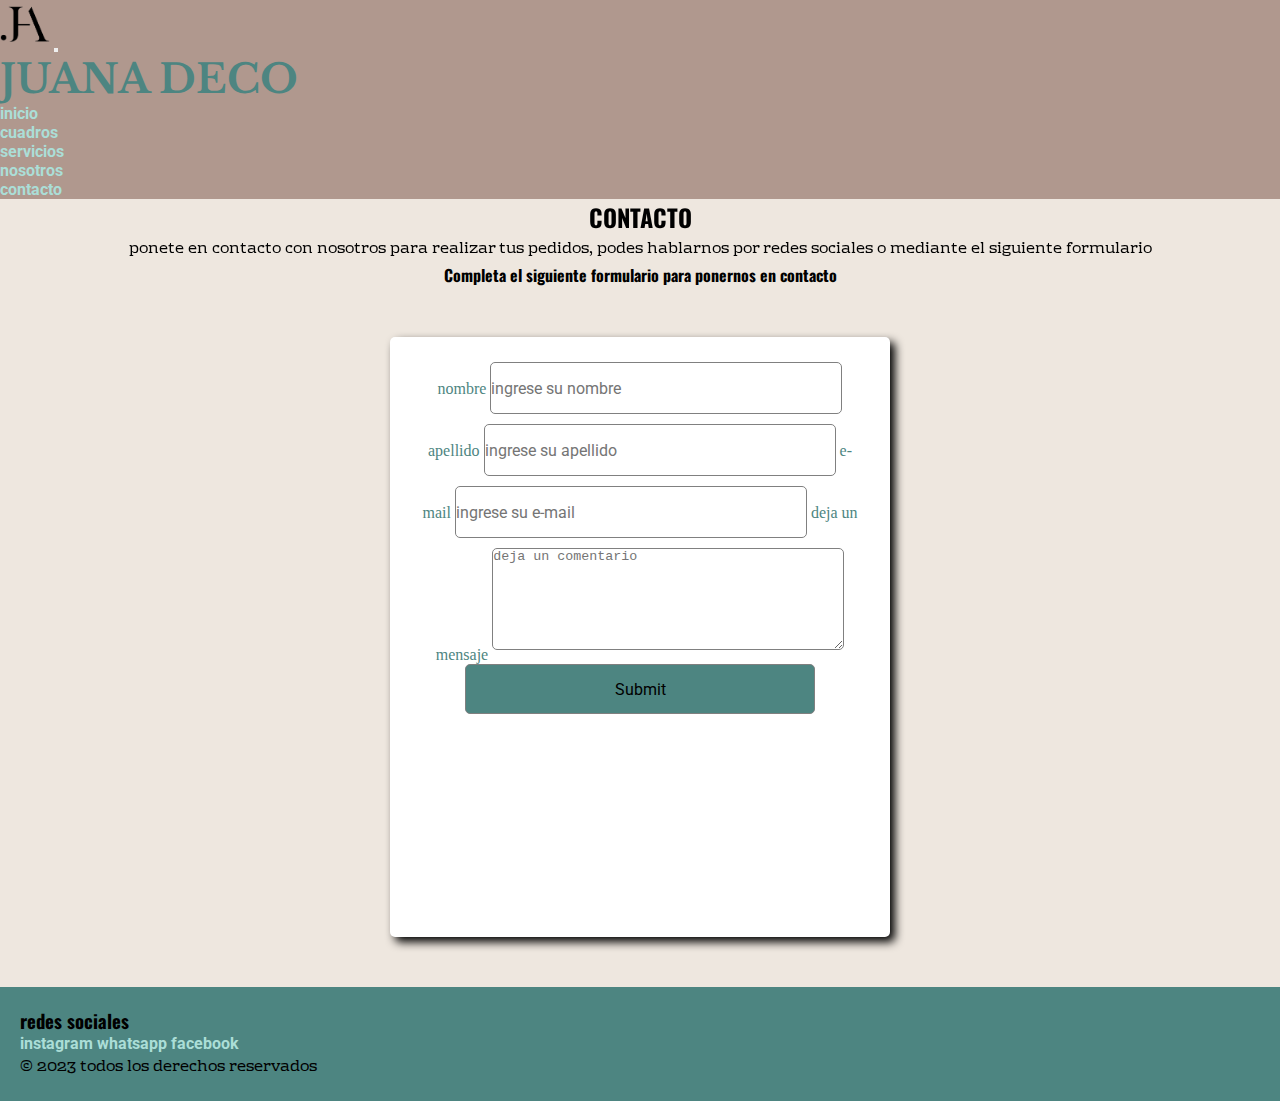
<file: html/contacto.html>
<!DOCTYPE html>
<html lang="es">

<head>
    <meta charset="UTF-8">
    <meta http-equiv="X-UA-Compatible" content="IE=edge">
    <meta name="viewport" content="width=device-width, initial-scale=1.0">
    <title>Contacto | Juana Deco</title>
    <link href="https://unpkg.com/aos@2.3.1/dist/aos.css" rel="stylesheet">
    <link href="https://cdn.jsdelivr.net/npm/bootstrap@5.3.0-alpha1/dist/css/bootstrap.min.css" rel="stylesheet"
        integrity="sha384-GLhlTQ8iRABdZLl6O3oVMWSktQOp6b7In1Zl3/Jr59b6EGGoI1aFkw7cmDA6j6gD" crossorigin="anonymous">
    <link rel="stylesheet" href="../css/estilo.css">
    <meta name="description" content="somos juana's deco, nos dedicamos a darle un lado creativo a tu hogar">
    <link rel="icon" href="../imagenes/favicon.png">
</head>

<body>
    <header class="navbar navbar-expand-lg">
        <div class="container-fluid">
            <a class="navbar-brand" href="../index.html"><img class="logo" src="../imagenes/logoJuana.png"
                    alt="logo"></a>
            <button class="navbar-toggler" type="button" data-bs-toggle="collapse" data-bs-target="#navbarNav"
                aria-controls="navbarNav" aria-expanded="false" aria-label="Toggle navigation">
                <span class="navbar-toggler-icon"></span>
            </button>
            <h1>juana deco</h1>
            <nav class="collapse navbar-collapse" id="navbarNav">
                <ul class="navbar-nav ms-auto">
                    <li class="nav-item">
                        <a class="nav-link colorLink" aria-current="page" href="../index.html">inicio</a>
                    </li>
                    <li class="nav-item">
                        <a class="nav-link colorLink" href="cuadros.html">cuadros</a>
                    </li>
                    <li class="nav-item">
                        <a class="nav-link colorLink" href="servicios.html">servicios</a>
                    </li>
                    <li class="nav-item">
                        <a class="nav-link colorLink" href="nosotros.html">nosotros</a>
                    </li>
                    <li class="nav-item">
                        <a class="nav-link active colorLink" href="contacto.html">contacto</a>
                    </li>
                </ul>
            </nav>
        </div>
    </header>
 
    <main>
        <h2 data-aos="fade-up-right">Contacto</h2>
        <p data-aos="fade-right">ponete en contacto con nosotros para realizar tus pedidos, podes hablarnos por redes sociales o mediante el siguiente formulario</p>

        <h4>Completa el siguiente formulario para ponernos en contacto</h4>
    </main>

    <!-- formulario -->
    <section>
        <form class="formulario">
            <label for="nombre">nombre</label>
            <input type="text" id="nombre" placeholder="ingrese su nombre"/>

            <label for="apellido">apellido</label>
            <input type="text" id="apellido" placeholder="ingrese su apellido"/>

            <label for="e-mail">e-mail</label>
            <input type="email" id="e-mail" placeholder="ingrese su e-mail"/>

            <label for="comentario" class="dejaComentario"> deja un mensaje</label>
            <textarea name="" id="comentario" cols="30" rows="5" placeholder="deja un comentario"></textarea>

            <input class="botonEnviar" type="submit" />
        </form>
    </section>
    <!-- footer -->
    <footer class="footer">
        <h3 class="lead ">redes sociales</h3>
        <div>
            <a class="redes" href="https://www.instagram.com/decodeambientes.juana/?next=%2F" target="_blank">instagram</a>
            <a class="redes" href="https://wa.me/+5491165065649" target="_blank">whatsapp</a>
            <a class="redes" href="https://www.facebook.com/profile.php?id=100090349388622" target="_blank">facebook</a>
        </div>
        <p> &copy; 2023 todos los derechos reservados</p>
    </footer>

    <script src="https://cdn.jsdelivr.net/npm/bootstrap@5.3.0-alpha1/dist/js/bootstrap.bundle.min.js"
        integrity="sha384-w76AqPfDkMBDXo30jS1Sgez6pr3x5MlQ1ZAGC+nuZB+EYdgRZgiwxhTBTkF7CXvN"
        crossorigin="anonymous"></script>
    <script src="https://unpkg.com/aos@2.3.1/dist/aos.js"></script>
    <script>
        AOS.init();
    </script>

</body>

</html>
</file>
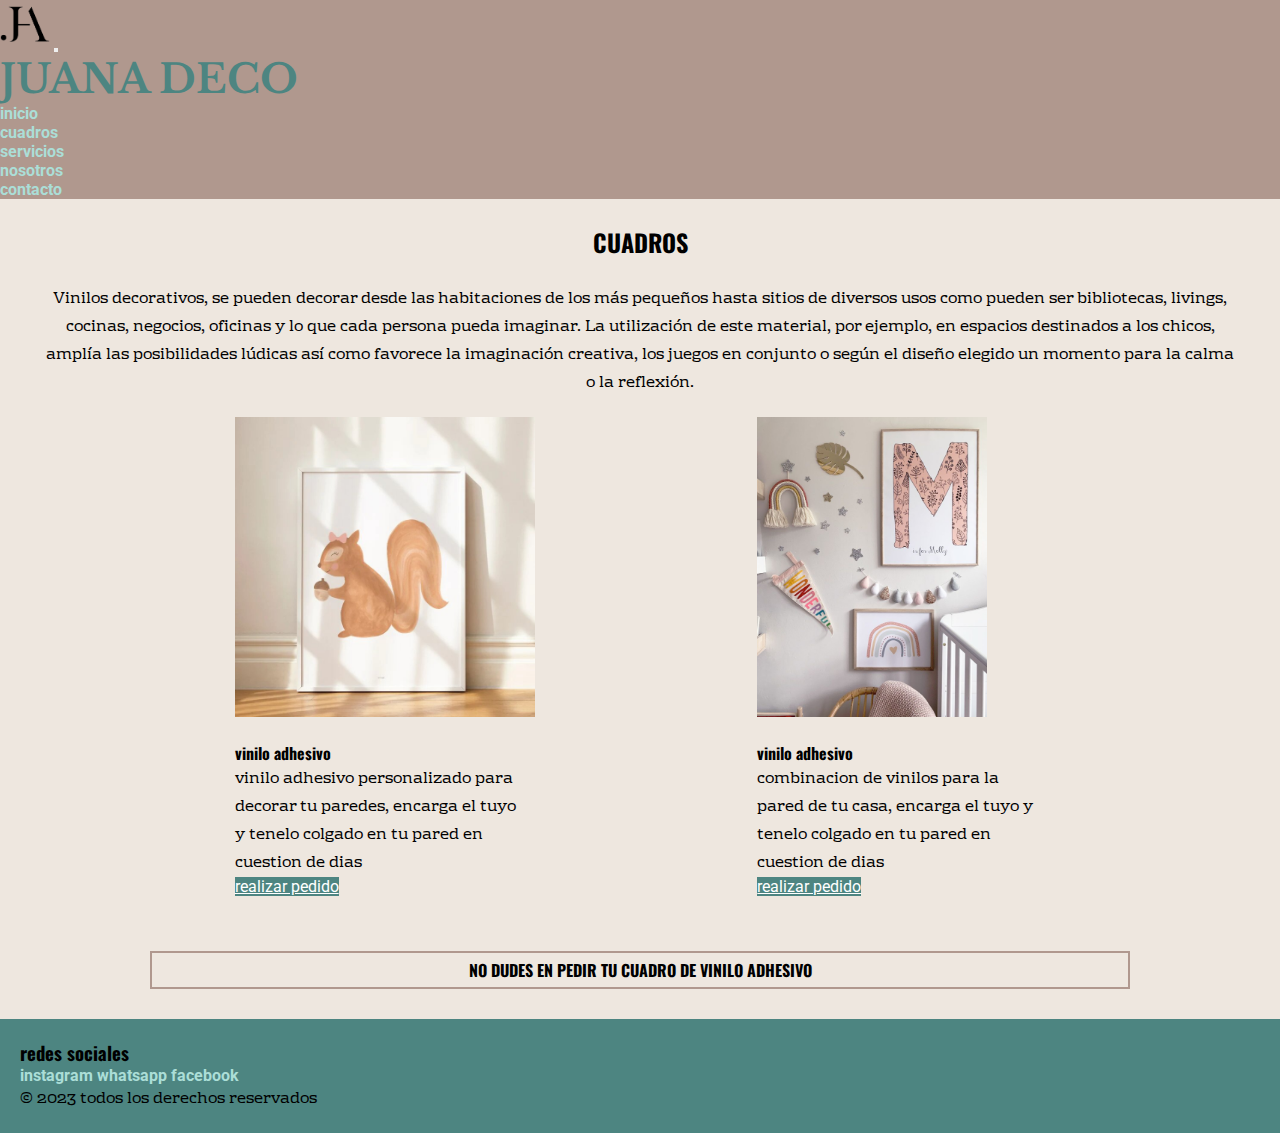
<file: html/cuadros.html>
<!DOCTYPE html>
<html lang="es">

<head>
    <meta charset="UTF-8">
    <meta http-equiv="X-UA-Compatible" content="IE=edge">
    <meta name="viewport" content="width=device-width, initial-scale=1.0">
    <title>Cuadros | Juana Deco</title>
    <link href="https://unpkg.com/aos@2.3.1/dist/aos.css" rel="stylesheet">
    <link href="https://cdn.jsdelivr.net/npm/bootstrap@5.3.0-alpha1/dist/css/bootstrap.min.css" rel="stylesheet"
        integrity="sha384-GLhlTQ8iRABdZLl6O3oVMWSktQOp6b7In1Zl3/Jr59b6EGGoI1aFkw7cmDA6j6gD" crossorigin="anonymous">
    <link rel="stylesheet" href="../css/estilo.css">
    <meta name="description" content="somos juana's deco, y ofrecemos cuadros para cada rincon de tu hogar">
    <link rel="icon" href="../imagenes/favicon.png">
</head>

<body>

    <header class="navbar navbar-expand-lg">
        <div class="container-fluid">
            <a class="navbar-brand" href="../index.html"><img class="logo" src="../imagenes/logoJuana.png"
                    alt="logo"></a>
            <button class="navbar-toggler" type="button" data-bs-toggle="collapse" data-bs-target="#navbarNav"
                aria-controls="navbarNav" aria-expanded="false" aria-label="Toggle navigation">
                <span class="navbar-toggler-icon"></span>
            </button>
            <h1>juana deco</h1>
            <nav class="collapse navbar-collapse" id="navbarNav">
                <ul class="navbar-nav ms-auto">
                    <li class="nav-item">
                        <a class="nav-link colorLink" aria-current="page" href="../index.html">inicio</a>
                    </li>
                    <li class="nav-item">
                        <a class="nav-link active colorLink" href="cuadros.html">cuadros</a>
                    </li>
                    <li class="nav-item">
                        <a class="nav-link colorLink" href="servicios.html">servicios</a>
                    </li>
                    <li class="nav-item">
                        <a class="nav-link colorLink" href="nosotros.html">nosotros</a>
                    </li>
                    <li class="nav-item">
                        <a class="nav-link colorLink" href="contacto.html">contacto</a>
                    </li>
                </ul>
            </nav>
        </div>
    </header>

    <main class="mainCuadros">
        <h2>cuadros</h2>
        <p class="parrafoCuadros">Vinilos decorativos, se pueden decorar desde las habitaciones de los más pequeños
            hasta sitios de diversos usos como pueden ser bibliotecas, livings, cocinas, negocios, oficinas y lo que
            cada persona pueda imaginar. <span class="spanNone"> La utilización de este material, por ejemplo, en espacios destinados a los chicos,
                amplía las posibilidades lúdicas así como favorece la imaginación creativa, los juegos en conjunto o
                según el diseño elegido un momento para la calma o la reflexión.
            </span>
        </p>
    </main>

    <!-- seccion de cards -->
    <section>
        <div class="cuadroContenedor">
            <div class="" style="width: 18rem;">
                <img src="../imagenes/cuadros/cuadro1.jpg" class="card-img-top" alt="cuadro">
                <div class="card-body">
                    <h4 class="card-title">vinilo adhesivo</h4>
                    <p class="card-text">vinilo adhesivo personalizado para decorar tu paredes, encarga el tuyo y tenelo
                        colgado en tu pared en cuestion de dias</p>
                    <a href="https://wa.me/+5491165065649" class="btn btn-primary botton">realizar pedido</a>
                </div>
            </div>
            <div class="" style="width: 18rem;">
                <img src="../imagenes/cuadros/cuadro-2.png" class="card-img-top" alt="cuadrodos">
                <div class="card-body">
                    <h4 class="card-title">vinilo adhesivo</h4>
                    <p class="card-text">combinacion de vinilos para la pared de tu casa, encarga el tuyo y tenelo
                        colgado en tu pared en cuestion de dias</p>
                    <a href="https://wa.me/+5491165065649" class="btn btn-primary botton">realizar pedido</a>
                </div>
            </div>
        </div>
    </section>
    <div class="divCuadroS">
        <h4>
            no dudes en pedir tu cuadro de vinilo adhesivo
        </h4>
    </div>
    <!-- footer -->
    <footer class="footer">
        <h3 class="lead ">redes sociales</h3>
        <div>
            <a class="redes" href="https://www.instagram.com/decodeambientes.juana/?next=%2F" target="_blank">instagram</a>
            <a class="redes" href="https://wa.me/+5491165065649" target="_blank">whatsapp</a>
            <a class="redes" href="https://www.facebook.com/profile.php?id=100090349388622" target="_blank">facebook</a>
        </div>
        <p> &copy; 2023 todos los derechos reservados</p>
    </footer>

    <script src="https://cdn.jsdelivr.net/npm/bootstrap@5.3.0-alpha1/dist/js/bootstrap.bundle.min.js"
        integrity="sha384-w76AqPfDkMBDXo30jS1Sgez6pr3x5MlQ1ZAGC+nuZB+EYdgRZgiwxhTBTkF7CXvN"
        crossorigin="anonymous"></script>
    <script src="https://unpkg.com/aos@2.3.1/dist/aos.js"></script>
    <script>
        AOS.init();
    </script>

</body>

</html>
</file>
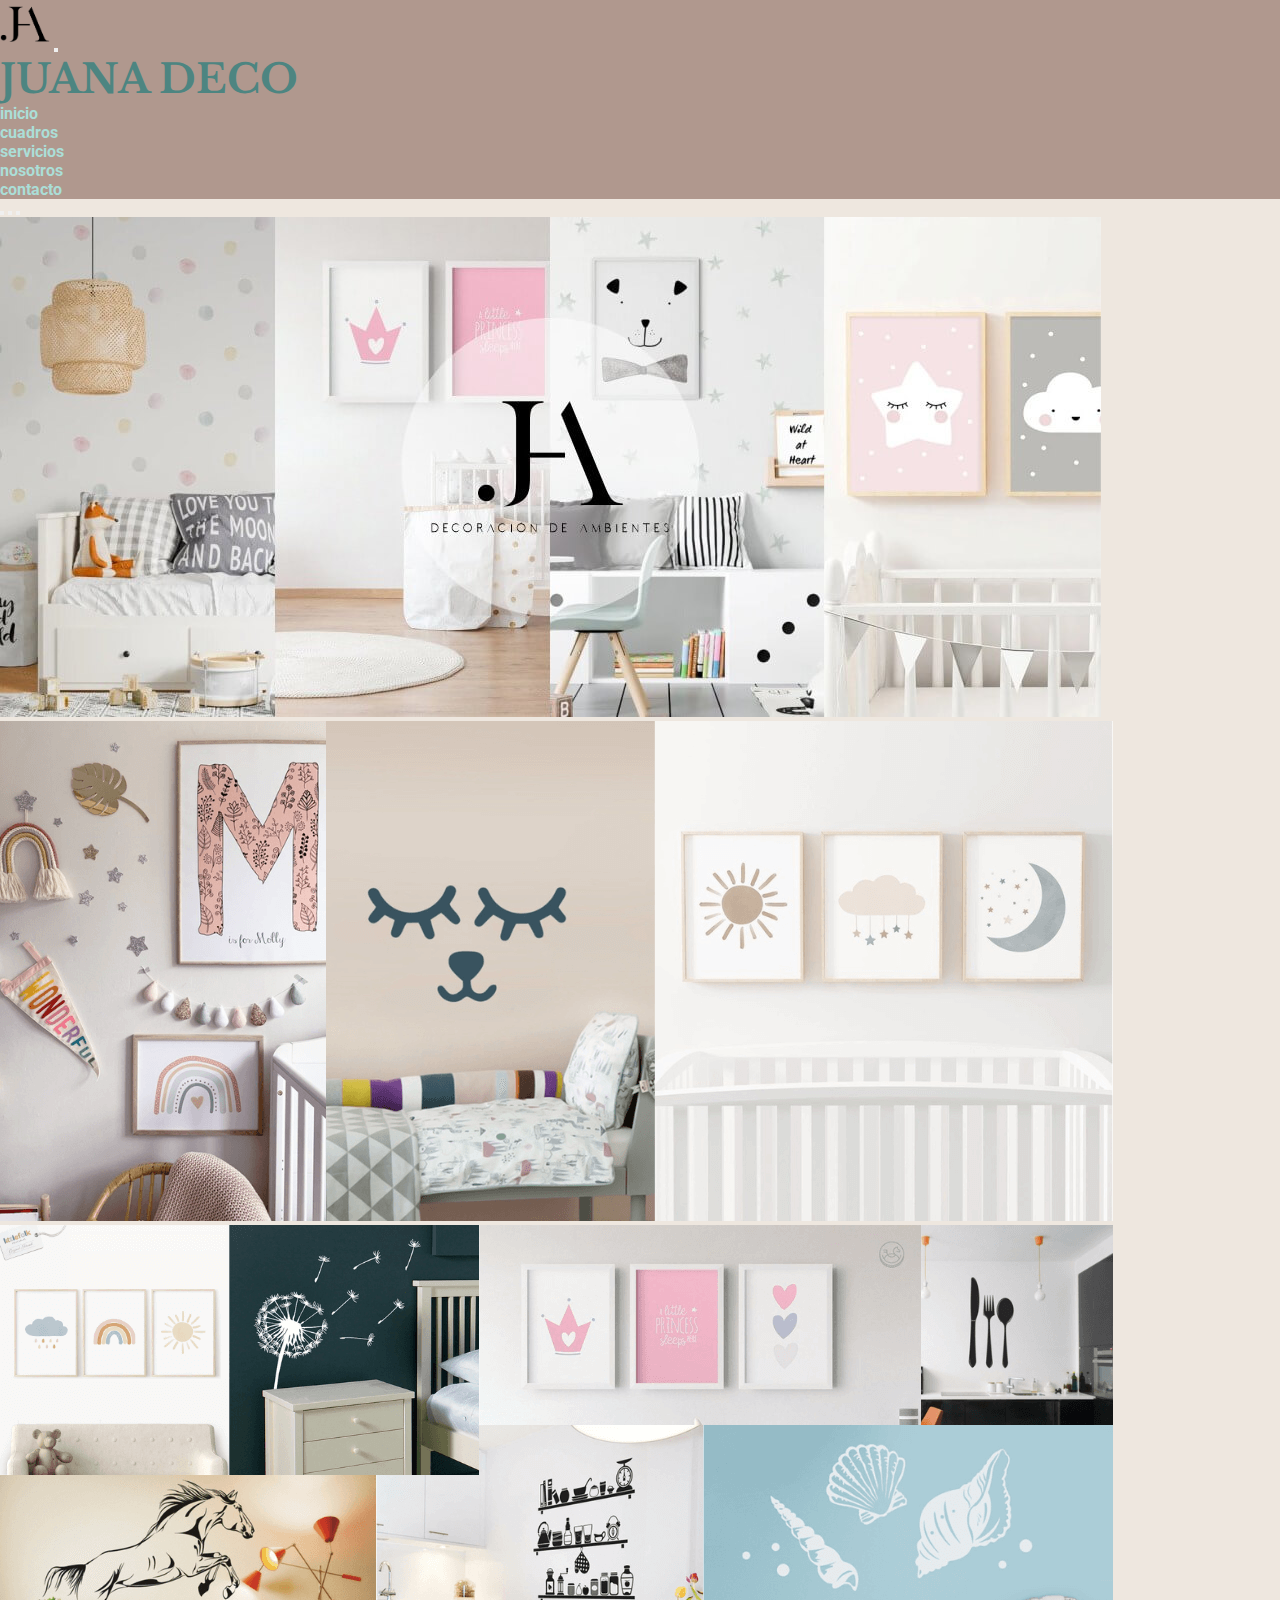
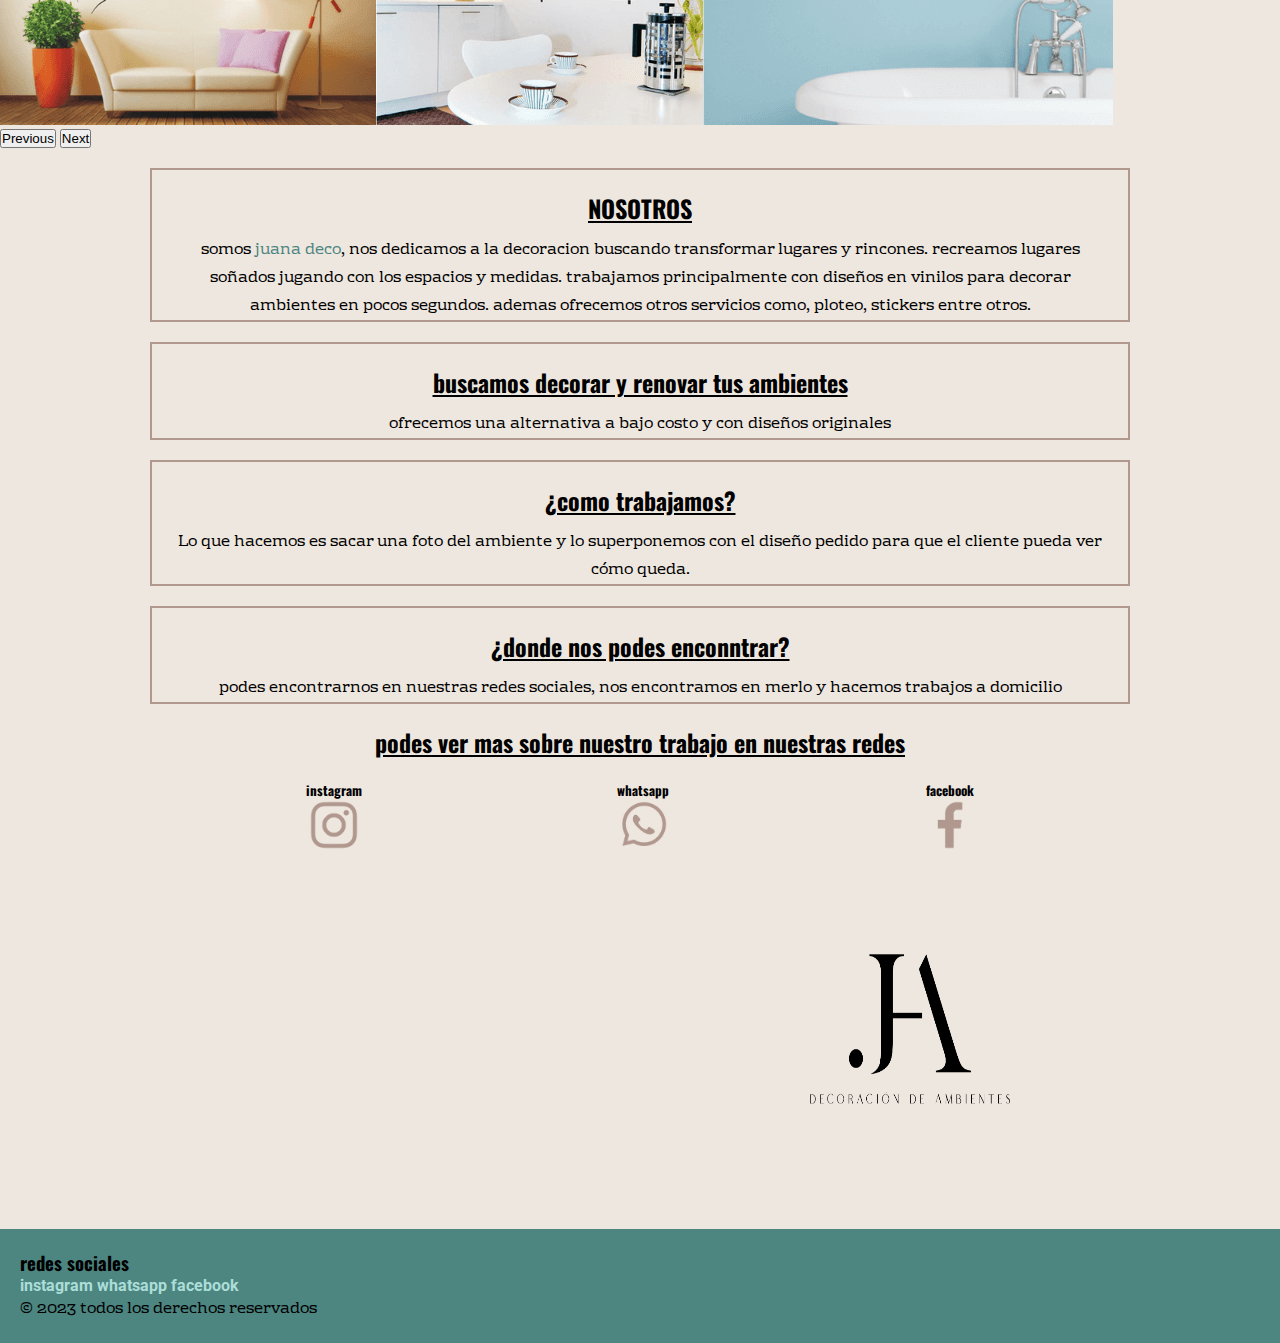
<file: html/nosotros.html>
<!DOCTYPE html>
<html lang="es">

<head>
    <meta charset="UTF-8">
    <meta http-equiv="X-UA-Compatible" content="IE=edge">
    <meta name="viewport" content="width=device-width, initial-scale=1.0">
    <title>Nosotros | Juana Deco</title>
    <link href="https://cdn.jsdelivr.net/npm/bootstrap@5.3.0-alpha1/dist/css/bootstrap.min.css" rel="stylesheet"
        integrity="sha384-GLhlTQ8iRABdZLl6O3oVMWSktQOp6b7In1Zl3/Jr59b6EGGoI1aFkw7cmDA6j6gD" crossorigin="anonymous">
    <link rel="stylesheet" href="../css/estilo.css">
    <meta name="description" content="somos juana's deco, nos dedicamos a darle un lado creativo a tu hogar">
    <link rel="icon" href="../imagenes/favicon.png">
</head>

<body>
    <header class="navbar navbar-expand-lg">
        <div class="container-fluid">
            <a class="navbar-brand" href="../index.html"><img class="logo" src="../imagenes/logoJuana.png"
                    alt="logo"></a>
            <button class="navbar-toggler" type="button" data-bs-toggle="collapse" data-bs-target="#navbarNav"
                aria-controls="navbarNav" aria-expanded="false" aria-label="Toggle navigation">
                <span class="navbar-toggler-icon"></span>
            </button>
            <h1>juana deco</h1>
            <nav class="collapse navbar-collapse" id="navbarNav">
                <ul class="navbar-nav ms-auto">
                    <li class="nav-item">
                        <a class="nav-link colorLink" href="../index.html">inicio</a>
                    </li>
                    <li class="nav-item">
                        <a class="nav-link colorLink" href="cuadros.html">cuadros</a>
                    </li>
                    <li class="nav-item">
                        <a class="nav-link colorLink" href="servicios.html">servicios</a>
                    </li>
                    <li class="nav-item">
                        <a class="nav-link active colorLink" href="nosotros.html">nosotros</a>
                    </li>
                    <li class="nav-item">
                        <a class="nav-link colorLink" href="contacto.html">contacto</a>
                    </li>
                </ul>
            </nav>
        </div>
    </header>
    <!-- carrusel -->
    <div id="carouselExampleIndicators" class="carousel slide">
        <div class="carousel-indicators">
            <button type="button" data-bs-target="#carouselExampleIndicators" data-bs-slide-to="0" class="active"
                aria-current="true" aria-label="Slide 1"></button>
            <button type="button" data-bs-target="#carouselExampleIndicators" data-bs-slide-to="1"
                aria-label="Slide 2"></button>
            <button type="button" data-bs-target="#carouselExampleIndicators" data-bs-slide-to="2"
                aria-label="Slide 3"></button>
        </div>
        <div class="carousel-inner">
            <div class="carousel-item active">
                <img src="../imagenes/bannerdos.jpeg" class="d-block w-100" alt="trabajos realizados">
            </div>
            <div class="carousel-item">
                <img src="../imagenes/banner4.png" class="d-block w-100" alt="trabajos">
            </div>
            <div class="carousel-item">
                <img src="../imagenes/banner5.png" class="d-block w-100" alt="nosotros">
            </div>
        </div>
        <button class="carousel-control-prev" type="button" data-bs-target="#carouselExampleIndicators"
            data-bs-slide="prev">
            <span class="carousel-control-prev-icon" aria-hidden="true"></span>
            <span class="visually-hidden">Previous</span>
        </button>
        <button class="carousel-control-next" type="button" data-bs-target="#carouselExampleIndicators"
            data-bs-slide="next">
            <span class="carousel-control-next-icon" aria-hidden="true"></span>
            <span class="visually-hidden">Next</span>
        </button>
    </div>
    <!-- main nosotros -->
    <main class="mainNosotros">
        <div class="divNoss">
            <h2>Nosotros</h2>
            <p> somos <span class="col">juana deco</span>, nos dedicamos a la decoracion buscando transformar lugares y
                rincones.
                recreamos lugares soñados jugando con los espacios y medidas. trabajamos principalmente con diseños en
                vinilos para decorar ambientes en pocos segundos. ademas ofrecemos otros servicios como, ploteo,
                stickers entre otros.
            </p>
        </div>
        <div class="divNoss">
            <h3>buscamos decorar y renovar tus ambientes</h3>
            <p>ofrecemos una alternativa a bajo costo y con diseños originales</p>
        </div>
        <div class="divNoss">
            <h4>¿como trabajamos?</h4>
            <p>Lo que hacemos es sacar una foto del ambiente y lo superponemos con el diseño pedido para que el cliente
                pueda ver cómo queda.</p>
        </div>
        <div class="divNoss">
            <h4>¿donde nos podes enconntrar?</h4>
            <p>podes encontrarnos en nuestras redes sociales, nos encontramos en merlo y hacemos trabajos a domicilio
            </p>
        </div>
        <h4>podes ver mas sobre nuestro trabajo en nuestras redes</h4>
        <div class="redesSociales">
            <div class="logosRedes">
                <div>
                    <h5>instagram</h5>
                    <a href="https://www.instagram.com/decodeambientes.juana/?next=%2F"><img class="imgTres"
                            src="../imagenes/logotipos/instagram.png" alt="instagram"></a>
                </div>
                <div>
                    <h5>whatsapp</h5>
                    <a href="https://wa.me/1165065649"><img class="imgTres" src="../imagenes/logotipos/whathsapp.png"
                            alt="whatshapp"></a>
                </div>
                <div>
                    <h5>facebook</h5>
                    <a href="https://www.facebook.com/profile.php?id=100090349388622"><img class="imgTres"
                            src="../imagenes/logotipos/facebook.png" alt="facebook"></a>
                </div>
            </div>
    </main>

    <!-- iframe -->
    <div class="contenedorNosotros">
        <iframe
            src="https://www.google.com/maps/embed?pb=!1m18!1m12!1m3!1d26262.14990788515!2d-58.575637984375!3d-34.635284000000006!2m3!1f0!2f0!3f0!3m2!1i1024!2i768!4f13.1!3m3!1m2!1s0x95bcc81026b5062f%3A0xfb1f5e7f9f56e7c!2sBanco%20de%20La%20Naci%C3%B3n%20Argentina!5e0!3m2!1ses-419!2sar!4v1676343230194!5m2!1ses-419!2sar"
            width="600" height="450" style="border:0;" allowfullscreen="" loading="lazy"
            referrerpolicy="no-referrer-when-downgrade"></iframe>
        <img class="logoJuanaNos" src="../imagenes/logoJuanaDos.png" alt="JuanaDeco">
    </div>

    <!-- footer -->
    <footer class="footer">
        <h3 class="lead ">redes sociales</h3>
        <div>
            <a class="redes" href="https://www.instagram.com/decodeambientes.juana/?next=%2F"
                target="_blank">instagram</a>
            <a class="redes" href="https://wa.me/+5491165065649" target="_blank">whatsapp</a>
            <a class="redes" href="https://www.facebook.com/profile.php?id=100090349388622" target="_blank">facebook</a>
        </div>
        <p> &copy; 2023 todos los derechos reservados</p>
    </footer>

    <script src="https://cdn.jsdelivr.net/npm/bootstrap@5.3.0-alpha1/dist/js/bootstrap.bundle.min.js"
        integrity="sha384-w76AqPfDkMBDXo30jS1Sgez6pr3x5MlQ1ZAGC+nuZB+EYdgRZgiwxhTBTkF7CXvN"
        crossorigin="anonymous"></script>
    <script src="https://unpkg.com/aos@2.3.1/dist/aos.js"></script>
    <script>
        AOS.init();
    </script>

</body>

</html>
</file>
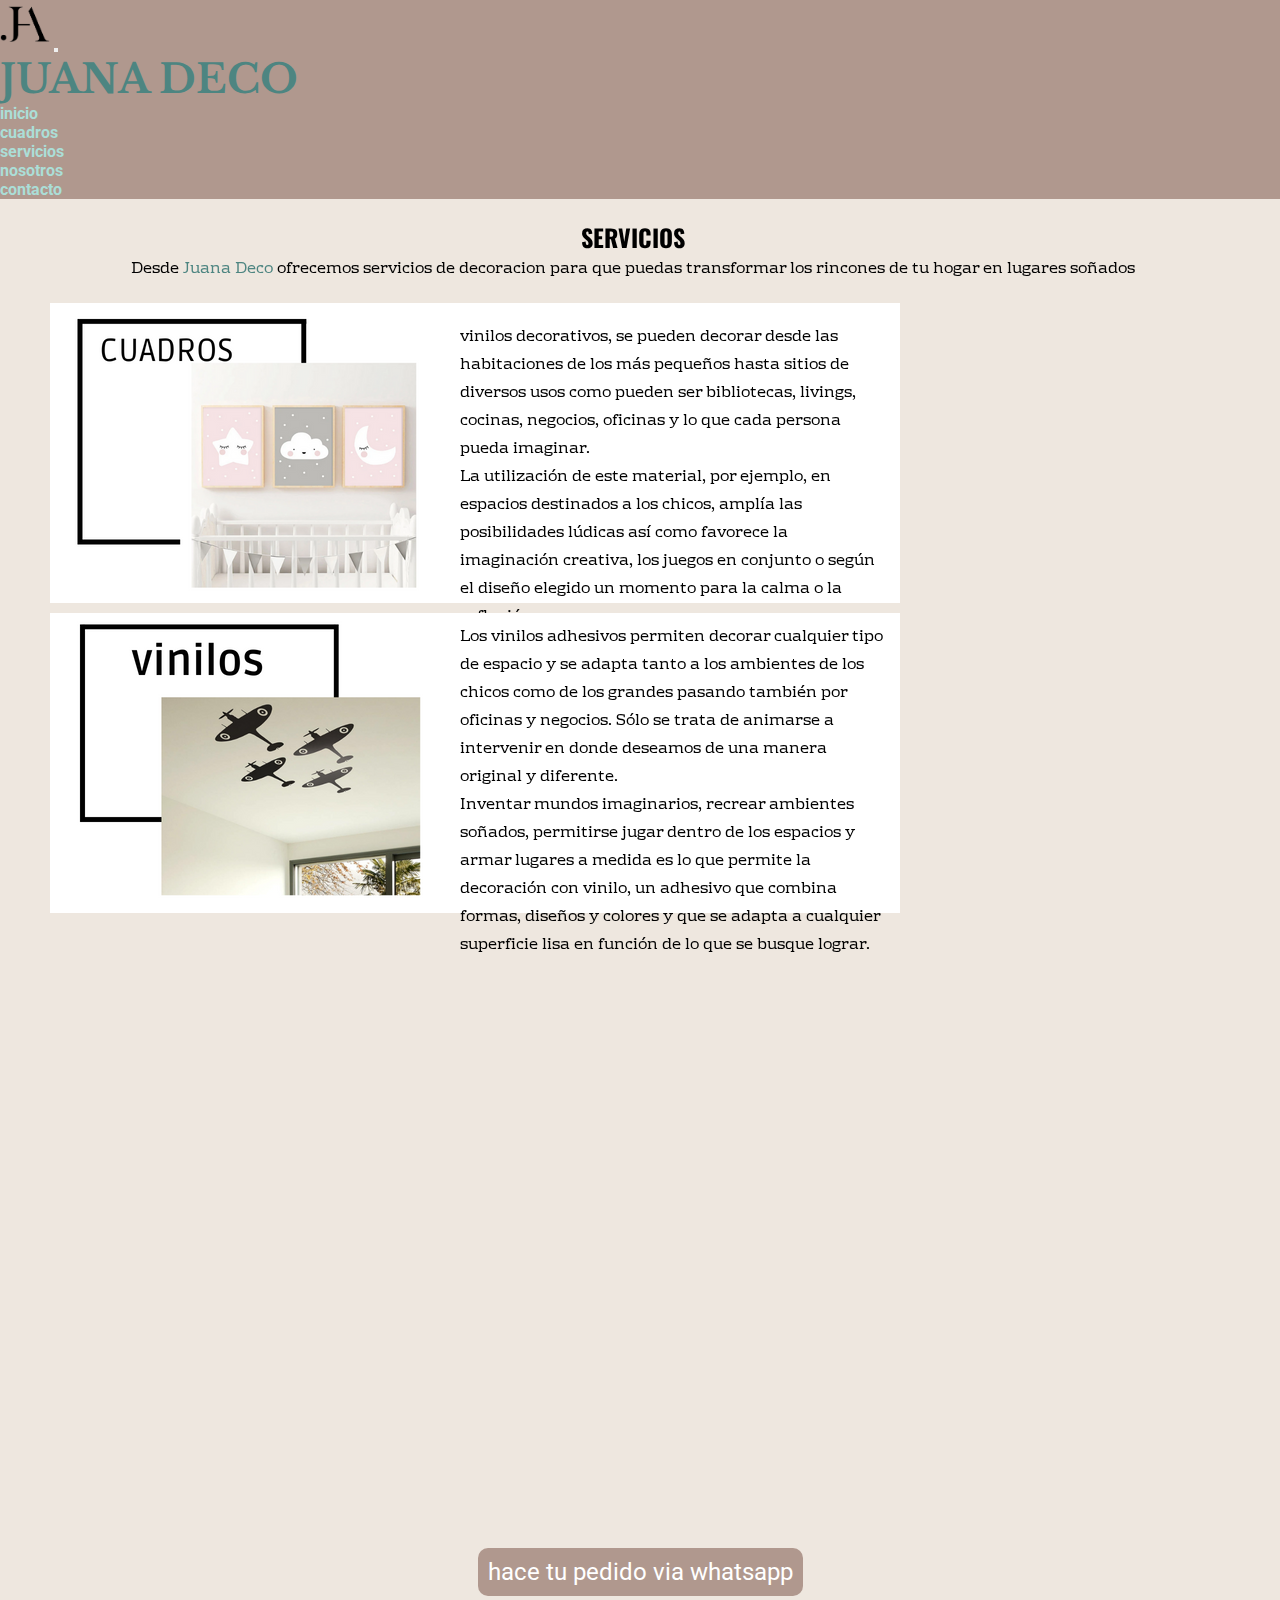
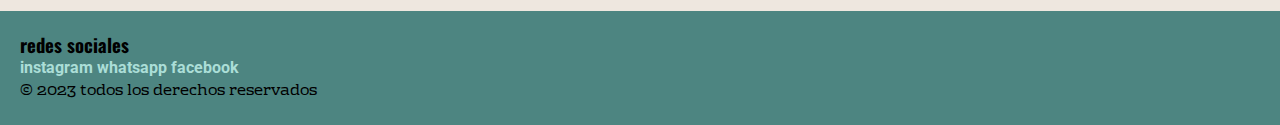
<file: html/servicios.html>
<!DOCTYPE html>
<html lang="es">

<head>
    <meta charset="UTF-8">
    <meta http-equiv="X-UA-Compatible" content="IE=edge">
    <meta name="viewport" content="width=device-width, initial-scale=1.0">
    <title>Servicios | Juana Deco</title>
    <link href="https://unpkg.com/aos@2.3.1/dist/aos.css" rel="stylesheet">
    <link href="https://cdn.jsdelivr.net/npm/bootstrap@5.3.0-alpha1/dist/css/bootstrap.min.css" rel="stylesheet"
        integrity="sha384-GLhlTQ8iRABdZLl6O3oVMWSktQOp6b7In1Zl3/Jr59b6EGGoI1aFkw7cmDA6j6gD" crossorigin="anonymous">
    <link rel="stylesheet" href="../css/estilo.css">
    <meta name="description" content="somos juana's deco, ofrecemos servicios de ploteo para decorar tu hogar">
    <link rel="icon" href="../imagenes/favicon.png">
</head>

<body>
    <header class="navbar navbar-expand-lg">
        <div class="container-fluid">
            <a class="navbar-brand" href="../index.html"><img class="logo" src="../imagenes/logoJuana.png"
                    alt="logo"></a>
            <button class="navbar-toggler" type="button" data-bs-toggle="collapse" data-bs-target="#navbarNav"
                aria-controls="navbarNav" aria-expanded="false" aria-label="Toggle navigation">
                <span class="navbar-toggler-icon"></span>
            </button>
            <h1>juana deco</h1>
            <nav class="collapse navbar-collapse" id="navbarNav">
                <ul class="navbar-nav ms-auto">
                    <li class="nav-item">
                        <a class="nav-link colorLink" aria-current="page" href="../index.html">inicio</a>
                    </li>
                    <li class="nav-item">
                        <a class="nav-link colorLink" href="cuadros.html">cuadros</a>
                    </li>
                    <li class="nav-item">
                        <a class="nav-link active colorLink" href="servicios.html">servicios</a>
                    </li>
                    <li class="nav-item">
                        <a class="nav-link colorLink" href="nosotros.html">nosotros</a>
                    </li>
                    <li class="nav-item">
                        <a class="nav-link colorLink" href="contacto.html">contacto</a>
                    </li>
                </ul>
            </nav>
        </div>
    </header>
    <main class="mainservicios">
        <h2 data-aos="fade-up-right">servicios</h2>
        <p data-aos="fade-right">Desde <span class="col">Juana Deco</span> ofrecemos servicios de decoracion para que
            puedas transformar los rincones de tu hogar en lugares soñados</p>
    </main>
    <!-- section principal -->
    <section>
        <!-- servicios -->
        <div>
            <!-- cuadros -->
            <div class="serviciosSection" data-aos="fade-up">
                <img src="../imagenes/servicios/cuadros.png" alt="cuadros">
                <!-- texto cuadros -->
                <p class="pUno">vinilos decorativos, se pueden decorar desde las habitaciones de los más pequeños hasta
                    sitios de diversos usos como pueden ser bibliotecas, livings, cocinas, negocios, oficinas y lo que
                    cada persona pueda imaginar.
                    <br>
                    <span class="spanNone"> La utilización de este material, por ejemplo, en espacios destinados a los
                        chicos, amplía las posibilidades lúdicas así como favorece la imaginación creativa, los juegos
                        en conjunto o según el diseño elegido un momento para la calma o la reflexión.</span>
                </p>
            </div>
            <!-- vinilos -->
            <div class="serviciosSection" data-aos="fade-up">
                <img src="../imagenes/servicios/vinilosservicios.png" alt="vinilos">
                <!-- texto vinilos -->
                <p class="pDos">Los vinilos adhesivos permiten decorar cualquier tipo de espacio y se adapta tanto a los
                    ambientes de los chicos como de los grandes pasando también por oficinas y negocios. Sólo se trata
                    de animarse a intervenir en donde deseamos de una manera original y diferente.
                    <br>
                    <span class="spanNone">
                        Inventar mundos imaginarios, recrear ambientes soñados, permitirse jugar dentro de los espacios
                        y armar lugares a medida es lo que permite la decoración con vinilo, un adhesivo que combina
                        formas, diseños y colores y que se adapta a cualquier superficie lisa en función de lo que se
                        busque lograr.
                    </span>
                </p>
            </div>
            <!-- stickers -->
            <div class="serviciosSection" data-aos="fade-up">
                <img src="../imagenes/servicios/stickerservicio.png" alt="stickers">
                <!-- texto stickers -->
                <p class="pTres">Te traemos esta opcion de servicio de placas de sticker personalizadas, para la funda
                    del celu, para cuaderno. contactanos para mas informacion.</p>
            </div>
            <!-- ploteos -->
            <div class="serviciosSection" data-aos="fade-up">
                <img src="../imagenes/servicios/ploteoservicio.png" alt="ploteo">
                <!-- texto ploteos -->
                <p class="pCuatro">Lo que hacemos es sacar una foto del ambiente y lo superponemos con el diseño pedido
                    para que el cliente pueda ver cómo queda.
                    <br>
                    el material puede aplicarse sobre puertas, ventanas, espejos, vidrios, durlock pintado o fórmica,
                    entre otras superficies.
                </p>
            </div>
            <!-- boton pedido -->
            <div class="botonpedido">
                <a href="https://wa.me/+5491165065649">Hace tu pedido via whatsapp</a>
            </div>
        </div>
    </section>
    <!-- footer -->
    <footer class="footer">
        <h3 class="lead ">redes sociales</h3>
        <div>
            <a class="redes" href="https://www.instagram.com/decodeambientes.juana/?next=%2F"
                target="_blank">instagram</a>
            <a class="redes" href="https://wa.me/+5491165065649" target="_blank">whatsapp</a>
            <a class="redes" href="https://www.facebook.com/profile.php?id=100090349388622" target="_blank">facebook</a>
        </div>
        <p> &copy; 2023 todos los derechos reservados</p>
    </footer>

    <script src="https://cdn.jsdelivr.net/npm/bootstrap@5.3.0-alpha1/dist/js/bootstrap.bundle.min.js"
        integrity="sha384-w76AqPfDkMBDXo30jS1Sgez6pr3x5MlQ1ZAGC+nuZB+EYdgRZgiwxhTBTkF7CXvN"
        crossorigin="anonymous"></script>
    <script src="https://unpkg.com/aos@2.3.1/dist/aos.js"></script>
    <script>
        AOS.init();
    </script>
</body>

</html>
</file>
<file: css/estilo.css>
@import url("https://fonts.googleapis.com/css2? familia= Oswald:peso@300 &family= Roboto:wght@300 & display=swap");
@import url("https://fonts.googleapis.com/css2? familia= Libre+Baskerville &familia= Oswald:peso@300 &family= Roboto:wght@300 & display=swap");
@import url("https://fonts.googleapis.com/css2? familia= Libre+Baskerville &familia= Miriam+Libre &familia= Oswald:peso@300 &family= Roboto:wght@300 & display=swap");
@import url("https://fonts.googleapis.com/css2?family=Libre+Baskerville&family=Miriam+Libre&family=Oswald:wght@300&family=Rhodium+Libre&family=Roboto:wght@300&display=swap");
* {
  margin: 0%;
  padding: 0%;
}

main {
  text-align: center;
}

.imgDos {
  width: 150px;
  height: 150px;
  box-shadow: 2px 2px 10px black;
  margin-bottom: 10px;
  margin-top: 10px;
}

.imgDos:hover {
  cursor: pointer;
  transform: translateY(-3px);
  transition: all cubic-bezier(0.215, 0.61, 0.355, 1) 0.5s;
}

.servicioClass {
  padding-top: 25px;
  padding-bottom: 25px;
}

.fondoImagen {
  background-image: url("../imagenes/banner-tres.png");
}

.DivContenedor {
  position: relative;
}
.DivContenedor a {
  text-decoration: none;
}

body {
  background-color: #EEE7DF;
}

.redesSociales {
  text-align: center;
  font-size: 1rem;
  margin-top: 20px;
}
.redesSociales h4 {
  text-transform: uppercase;
  color: white;
}

.imgTres {
  width: 50px;
  height: 50px;
}

.logosRedes {
  display: flex;
  flex-direction: row;
  justify-content: space-evenly;
  margin-bottom: 35px;
}

.serviciosSection {
  display: flex;
  flex-direction: row;
  background-color: white;
  margin-top: 10px;
  margin-bottom: 10px;
  margin-left: 50px;
  width: 850px;
  height: 300px;
}
.serviciosSection img {
  width: 400px;
  height: 300px;
}
.serviciosSection p {
  font-size: 1rem;
  margin-left: 10px;
  margin-right: 10px;
}

.pUno {
  margin-top: 20px;
}

.pDos {
  margin-top: 10px;
}

.pTres {
  margin-top: 70px;
}

.pCuatro {
  margin-top: 75px;
}

.mainservicios {
  margin: 5px 20px 20px 5px;
  margin-top: 20px;
}

.mainCuadros {
  margin-top: 25px;
}

.parrafoCuadros {
  margin-left: 40px;
  margin-right: 40px;
  margin-top: 25px;
}

.divCuadroS {
  text-align: center;
  text-transform: uppercase;
  color: black;
  margin-top: 30px;
  margin-bottom: 30px;
}
.divCuadroS h4 {
  border: 2px solid #B0988E;
  padding: 5px 5px 5px 5px;
  margin-left: 150px;
  margin-right: 150px;
}

.mainNosotros {
  margin-left: 50px;
  margin-right: 50px;
}
.mainNosotros h2 {
  font-size: 1.5rem;
  text-decoration: underline;
  margin-top: 20px;
  margin-bottom: 10px;
}
.mainNosotros h3 {
  font-size: 1.5rem;
  text-decoration: underline;
  margin-top: 20px;
  margin-bottom: 10px;
}
.mainNosotros h4 {
  font-size: 1.5rem;
  text-decoration: underline;
  margin-top: 20px;
  margin-bottom: 10px;
}
.mainNosotros p {
  font-size: 1rem;
}
.mainNosotros .divNoss {
  border: #B0988E solid 2px;
  margin-top: 20px;
  margin-bottom: 20px;
  margin-right: 100px;
  margin-left: 100px;
  padding-left: 25px;
  padding-right: 25px;
}

main {
  text-align: center;
}

h2 {
  font-family: "Oswald", sans-serif;
}

h3 {
  font-family: "Oswald", sans-serif;
}

h4 {
  font-family: "Oswald", sans-serif;
}

h5 {
  font-family: "Oswald", sans-serif;
}

p {
  font-family: "Rhodium Libre", serif;
}

a {
  font-family: "Roboto", sans-serif;
}

input {
  font-family: "Roboto", sans-serif;
  font-size: 1rem;
}

header {
  background-color: #B0988E;
}
header .logo {
  width: 50px;
  height: 50px;
}
header h1 {
  color: #4D8581;
  font-size: 2.5rem;
  text-transform: uppercase;
  font-weight: bold;
  font-family: "Libre Baskerville", serif;
}
header .colorLink {
  text-decoration: none;
  color: #ABDED7;
  font-weight: bold;
}

footer {
  width: 100%;
  background-color: #4D8581;
  margin: 0px;
  padding: 20px;
  border: 4px black;
}
footer a {
  text-decoration: none;
  color: #ABDED7;
  font-weight: bold;
}

iframe {
  width: 500px;
  height: 300px;
  padding: 20px;
}

.logoJuanaNos {
  width: 200px;
  height: 150px;
  margin-top: 65px;
}

.contenedorNosotros {
  display: flex;
  justify-content: space-between;
  flex-wrap: wrap;
  flex-direction: row;
  justify-content: center;
  text-align: center;
}

@media (max-width: 760px) {
  .cuadroContenedor {
    display: flex;
    justify-items: center;
    justify-content: space-between;
    padding: 30px;
  }
  iframe {
    width: 250px;
    height: 250px;
    padding-top: 10px;
  }
  .contenedorNosotros {
    display: flex;
    justify-items: center;
    justify-content: space-between;
    flex-direction: column;
    padding-left: 20px;
    padding-right: 30px;
  }
  .contenedorNosotros .logoJuanaNos {
    padding-top: 10px;
    padding-bottom: 10px;
  }
  .logosRedes {
    margin-right: 5px;
    margin-left: 5px;
  }
  .logosRedes h5 {
    display: none;
  }
  .serviciosSection {
    display: flex;
    flex-direction: row;
    background-color: white;
    margin-top: 30px;
    margin-bottom: 30px;
    margin-left: 10px;
    width: 280px;
    height: 150px;
  }
  .serviciosSection img {
    width: 120px;
    height: 100px;
    margin-top: 25px;
  }
  .serviciosSection h3 {
    font-size: 1rem;
  }
  .serviciosSection p {
    font-size: 0.5rem;
    margin-left: 5px;
    margin-right: 5px;
  }
  .pUno {
    margin-top: 35px;
  }
  .pDos {
    margin-top: 30px;
  }
  .pTres {
    margin-top: 40px;
  }
  .pCuatro {
    margin-top: 30px;
  }
  .breveInfo {
    margin: 5px 5px 5px 5px;
  }
  .parrafoCuadros {
    margin-left: 15px;
    margin-right: 15px;
    margin-top: 15px;
  }
  .divCuadroS {
    text-align: center;
    text-transform: uppercase;
    color: black;
    margin-top: 20px;
    margin-bottom: 20px;
  }
  .divCuadroS h4 {
    border: 2px solid #B0988E;
    padding: 5px 5px 5px 5px;
    font-size: 1rem;
    margin-left: 10px;
    margin-right: 10px;
  }
  .mainNosotros {
    margin-left: 50px;
    margin-right: 50px;
  }
  .mainNosotros h2 {
    font-size: 1.5rem;
    text-decoration: underline;
    margin-top: 20px;
    margin-bottom: 10px;
  }
  .mainNosotros h3 {
    font-size: 1.5rem;
    text-decoration: underline;
    margin-top: 20px;
    margin-bottom: 10px;
  }
  .mainNosotros h4 {
    font-size: 1.5rem;
    text-decoration: underline;
    margin-top: 20px;
    margin-bottom: 10px;
  }
  .mainNosotros p {
    font-size: 1rem;
  }
  .mainNosotros .divNoss {
    border: #B0988E solid 2px;
    margin-top: 20px;
    margin-bottom: 20px;
    margin-right: 2px;
    margin-left: 2px;
    padding-left: 5px;
    padding-right: 5px;
  }
  section form {
    width: 300px;
    height: 400px;
    padding: 10px;
    margin-top: 50px;
    margin-bottom: 50px;
    text-align: center;
    margin-left: 35px;
    margin-right: 20px;
  }
  section form label {
    width: 200px;
    margin-bottom: 5px;
  }
  section form textarea {
    width: 200px;
    height: 20x;
    margin-bottom: 5px;
    margin-top: 5px;
  }
  section form input {
    width: 200px;
    height: 30px;
    margin-bottom: 5px;
  }
  .dejaComentario {
    display: none;
  }
  .spanNone {
    display: none;
  }
  body {
    overflow-x: hidden;
  }
}
h2 {
  color: black;
  text-transform: uppercase;
}

form {
  margin: auto;
  width: 50%;
  padding-bottom: 50px;
  padding-top: 50px;
}

.cuadroContenedor {
  display: flex;
  justify-items: center;
  justify-content: space-evenly;
  padding-bottom: 25px;
  flex-direction: row;
  flex-wrap: wrap;
}
.cuadroContenedor img {
  height: 300px;
}
.cuadroContenedor div {
  margin-top: 20px;
}

.botton {
  color: white;
  background-color: #4D8581;
}

p .sub {
  background-color: #4D8581;
}
p .col {
  color: #4D8581;
}

.breveInfo {
  text-align: center;
  margin: 20px 20px 20px 20px;
  margin-top: 50px;
  margin-bottom: 50px;
}
.breveInfo h4 {
  font-size: 1.5rem;
  margin-bottom: 15px;
}
.breveInfo p {
  font-size: 1rem;
  margin-bottom: 50px;
}
.breveInfo a {
  margin-top: 35px;
  font-size: 1.5rem;
  color: white;
  background-color: #B0988E;
  text-decoration: none;
  text-transform: lowercase;
  border-radius: 10px;
  padding: 10px 10px 10px 10px;
}

.botonpedido {
  text-align: center;
  margin-top: 25px;
  margin-bottom: 25px;
}
.botonpedido a {
  font-size: 1.5rem;
  color: white;
  background-color: #B0988E;
  text-decoration: none;
  text-transform: lowercase;
  border-radius: 10px;
  padding: 10px 10px 10px 10px;
}

body {
  overflow-x: hidden;
}

form {
  background-color: white;
  width: 450px;
  height: 550px;
  padding: 25px;
  margin-top: 50px;
  box-shadow: 5px 5px 10px;
  margin-bottom: 50px;
  text-align: center;
  border-radius: 5px;
}
form label {
  color: #4D8581;
  width: 350px;
  margin-bottom: 5px;
  margin-top: 5px;
  text-align: left;
}
form textarea {
  background-color: white;
  width: 350px;
  height: 100px;
  margin-bottom: 10px;
  border: solid 1px gray;
  border-radius: 5px;
}
form input {
  background-color: white;
  width: 350px;
  height: 50px;
  margin-bottom: 10px;
  border: solid 1px gray;
  border-radius: 5px;
}

.botonEnviar {
  cursor: pointer;
  background-color: #4D8581;
}

/*# sourceMappingURL=estilo.css.map */
</file>
